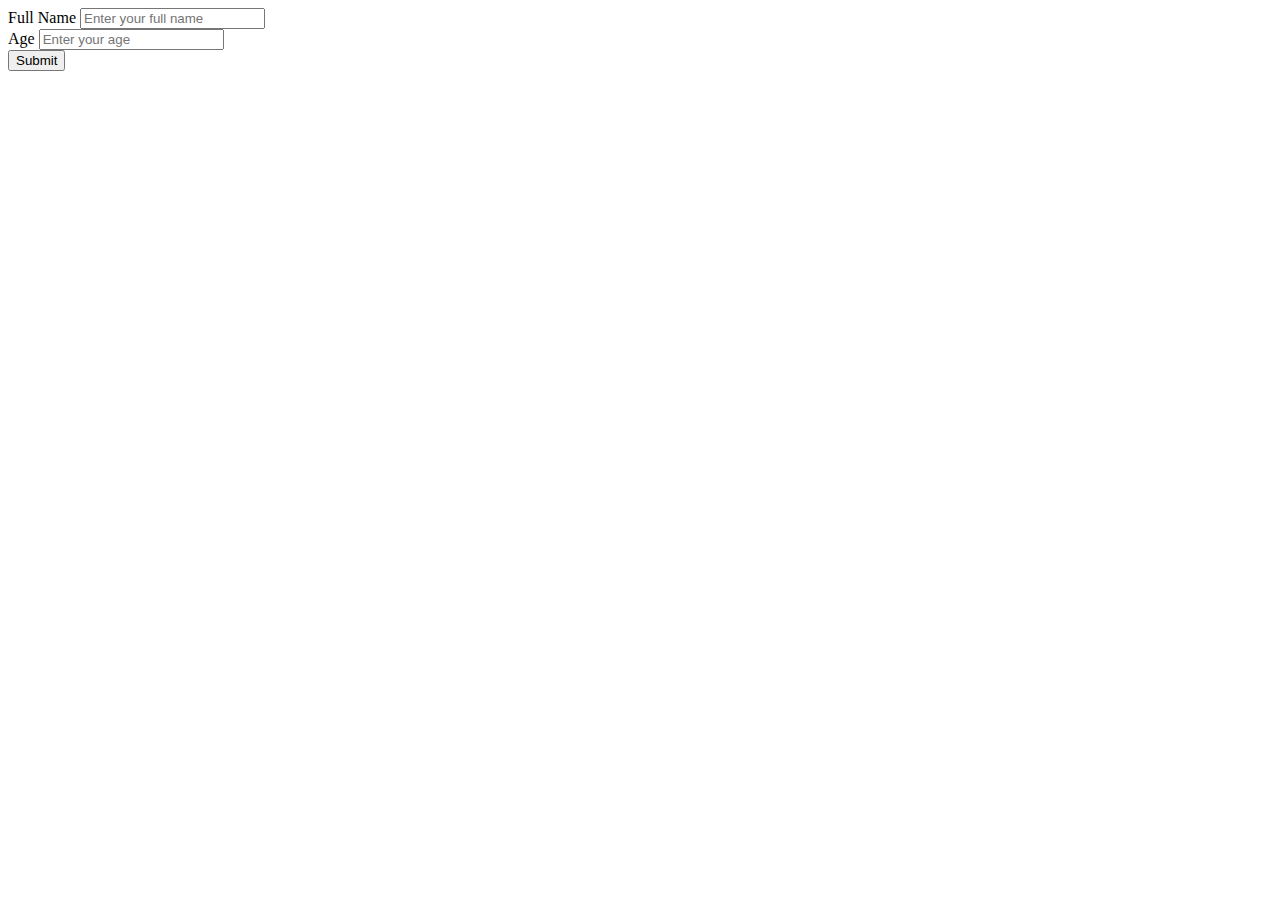
<file: ServeletAndJSP/LecTwo/TaskOne/index.html>
<!DOCTYPE html>
<html lang="en">

<head>
    <meta charset="UTF-8">
    <title>Form</title>
</head>

<body>
    <form action="data.jsp" method="post">
        <div class="form-group">
            <label for="fullName">Full Name</label>
            <input type="text" id="fullName" name="fullName" placeholder="Enter your full name" required>
        </div>

        <div class="form-group">
            <label for="age">Age</label>
            <input type="number" id="age" name="age" placeholder="Enter your age" required>
        </div>
        <button type="submit">Submit</button>
    </form>
</body>

</html>
</file>
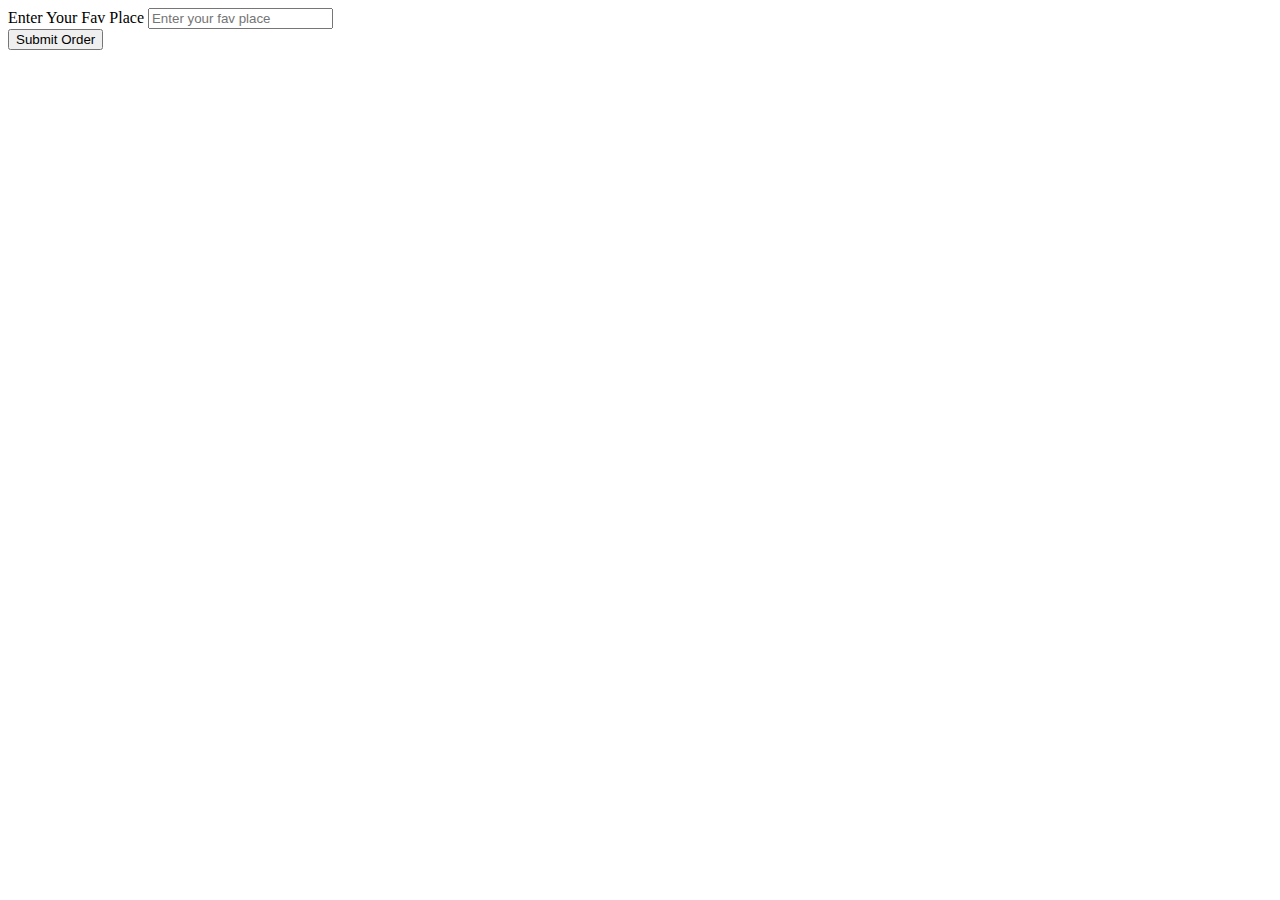
<file: ServeletAndJSP/LecTwo/TaskThree/index.html>
<html>

<head>
  <title>Home</title>
</head>

<body>
  <form action="added.jsp" method="post">
    <div class="form-group">
      <label for="order">Enter Your Fav Place</label>
      <input type="text" id="fav-place" name="place" placeholder="Enter your fav place" required>
    </div>
    <button type="submit">Submit Order</button>
  </form>
</body>

</html>
</file>
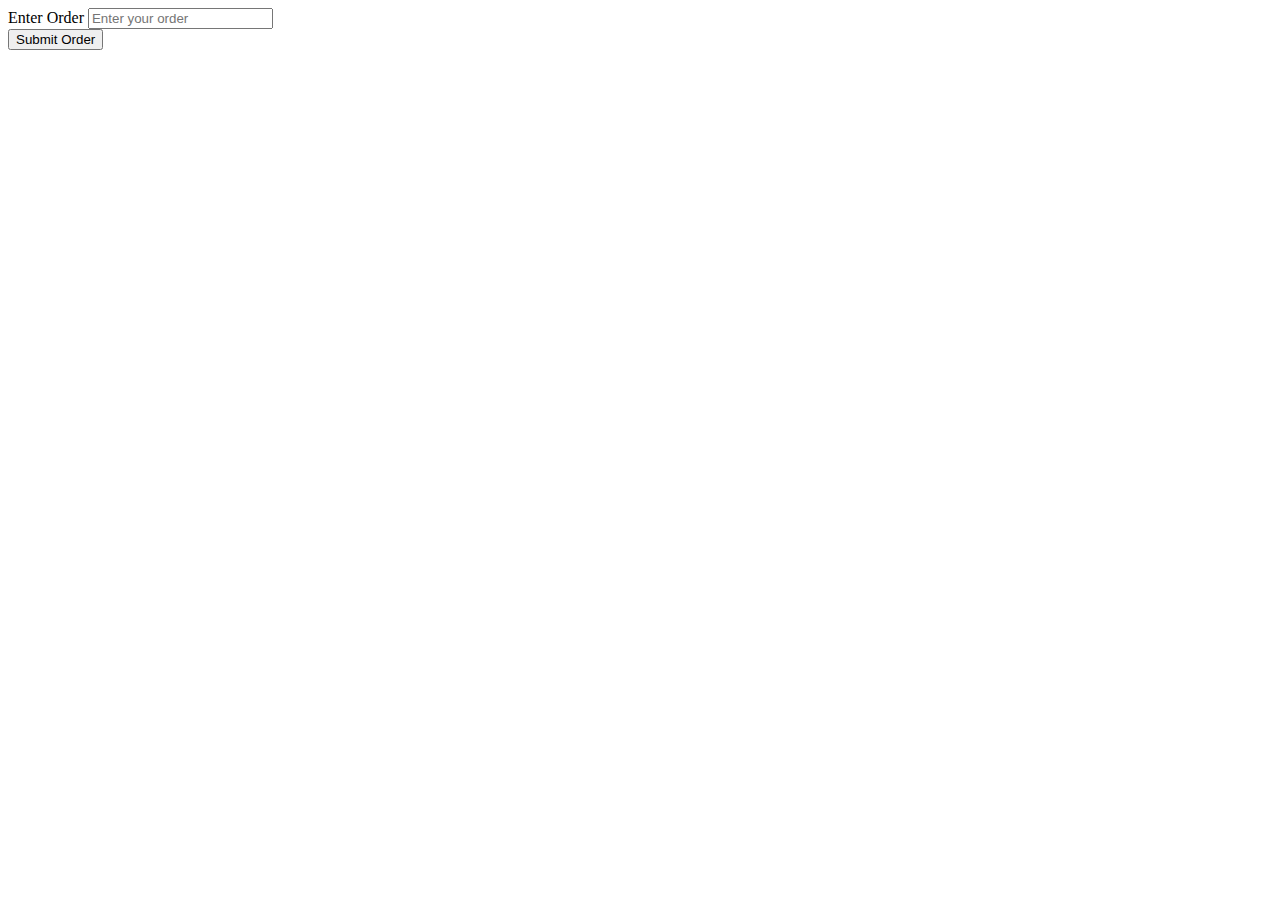
<file: ServeletAndJSP/LecTwo/TaskTwo/index.html>
<html>

  <head>
    <title>Home</title>
  </head>

  <body>
    <form action="AllOrder.jsp" method="post">
      <div class="form-group">
        <label for="order">Enter Order</label>
        <input type="text" id="order" name="order" placeholder="Enter your order" required>
      </div>
      <button type="submit">Submit Order</button>
    </form>
  </body>

  </html>
</file>
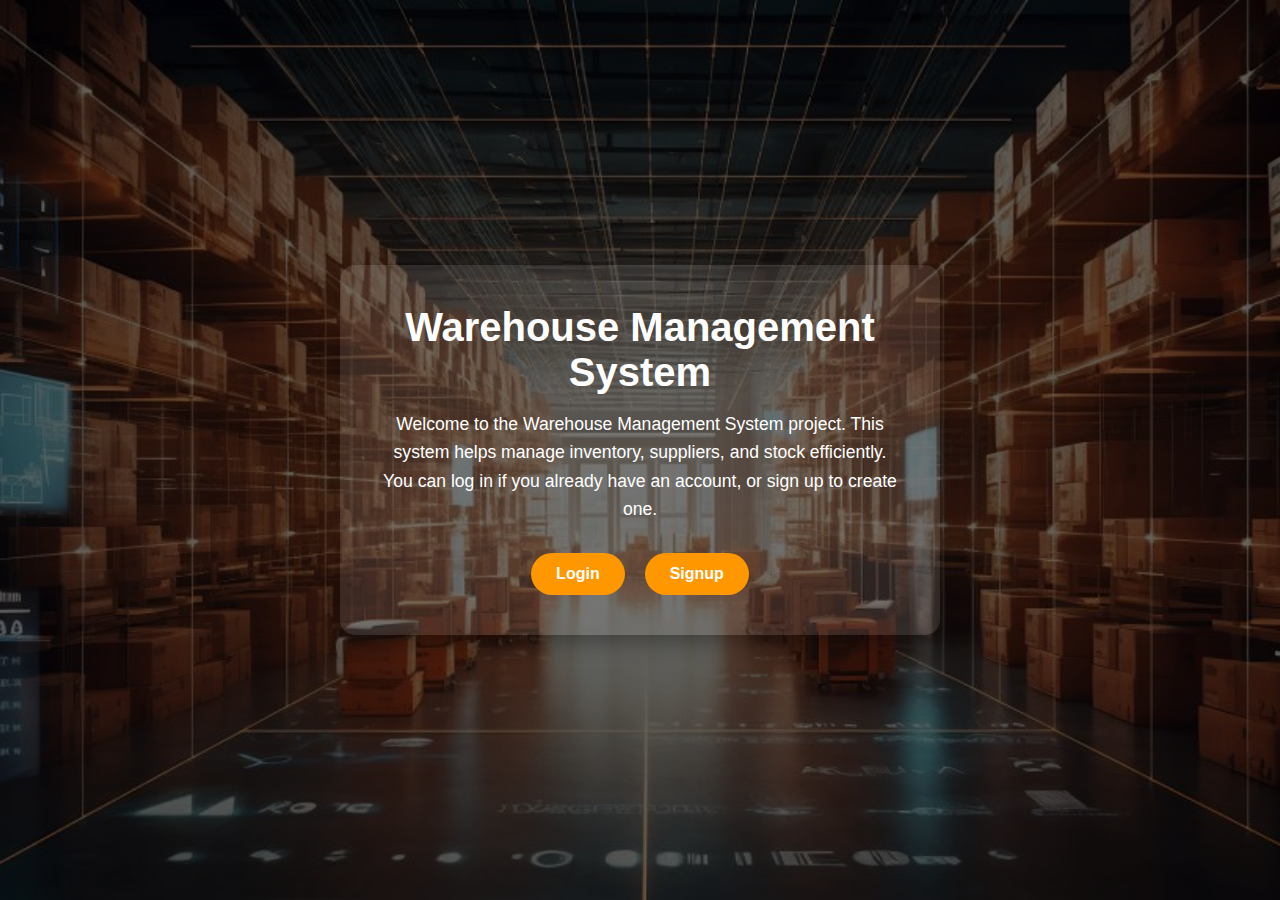
<file: ProductManagement/src/main/webapp/index.html>
<!DOCTYPE html>
<html lang="en">
<head>
    <meta charset="UTF-8">
    <title>Warehouse Management System</title>
    <style>
        /* Reset */
        * {
            margin: 0;
            padding: 0;
            box-sizing: border-box;
            font-family: Arial, sans-serif;
        }

        body {
            background: url("asset/background.jpg") no-repeat center center fixed;
            background-size: cover;
            color: #fff;
            display: flex;
            justify-content: center;
            align-items: center;
            min-height: 100vh;
        }

        .overlay {
            position: absolute;
            top: 0;
            left: 0;
            width: 100%;
            height: 100%;
            background: rgba(0, 0, 0, 0.6); /* Dark overlay for readability */
            z-index: -1;
        }

        .container {
            text-align: center;
            background: rgba(255, 255, 255, 0.1);
            padding: 40px;
            border-radius: 15px;
            box-shadow: 0 8px 20px rgba(0, 0, 0, 0.3);
            max-width: 600px;
        }

        h1 {
            font-size: 2.5rem;
            margin-bottom: 15px;
        }

        p {
            font-size: 1.1rem;
            margin-bottom: 30px;
            line-height: 1.6;
        }

        .buttons {
            display: flex;
            justify-content: center;
            gap: 20px;
        }

        .btn {
            background: #ff9800;
            color: #fff;
            text-decoration: none;
            padding: 12px 25px;
            border-radius: 25px;
            font-weight: bold;
            transition: 0.3s;
        }

        .btn:hover {
            background: #e68900;
        }
    </style>
</head>
<body>
<div class="overlay"></div>
<div class="container">
    <h1>Warehouse Management System</h1>
    <p>
        Welcome to the Warehouse Management System project.
        This system helps manage inventory, suppliers, and stock efficiently.
        You can log in if you already have an account, or sign up to create one.
    </p>
    <div class="buttons">
        <a href="Login.jsp" class="btn">Login</a>
        <a href="Signup.jsp" class="btn">Signup</a>
    </div>
</div>
</body>
</html>
</file>
